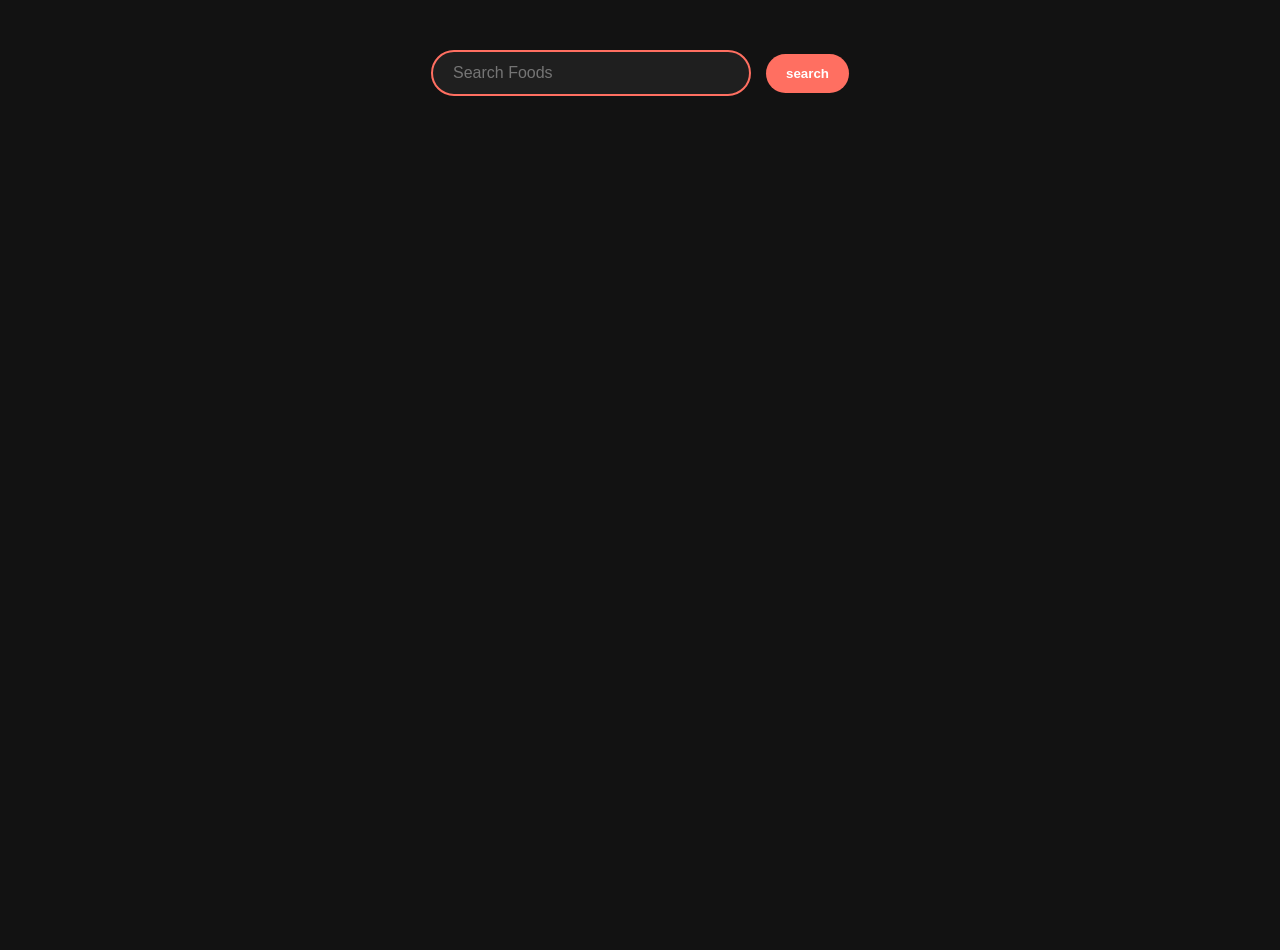
<file: index.html>
<!DOCTYPE html>
<html lang="en">
<head>
    <meta charset="UTF-8">
    <meta name="viewport" content="width=device-width, initial-scale=1.0">
    <title>Meal Finder</title>
    <link rel = "stylesheet" href="style.css">
</head>
<body>
    <div class = "searchBox">
    <input type ="text" placeholder="Search Foods" id = "searchInput">
    <button onclick = "searchingfoods()">search</button>
    </div>
    <div class = "foods" id = "foods"></div>
    <div class = "notfound" id = "notfound" ></div>
    <script src = "main.js"></script>
    
</body>

</html>
</file>
<file: style.css>
* {
    margin: 0;
    padding: 0;
    box-sizing: border-box;
}

body {
    width: 100%;
    min-height: 100vh;
    background: #121212; 
    font-family: 'Poppins', sans-serif;
    color: #ffffff;
}


.searchBox {
    width: 100%;
    display: flex;
    align-items: center;
    justify-content: center;
    margin-top: 50px;
    gap: 15px;
}

.searchBox input {
    padding: 12px 20px;
    width: 320px;
    border-radius: 30px;
    border: 2px solid #ff6f61;
    background: #1f1f1f;
    color: #fff;
    font-size: 16px;
    outline: none;
    transition: all 0.3s ease;
}

.searchBox input:focus {
    border-color: #ff3b2f;
}

.searchBox button {
    padding: 12px 20px;
    border-radius: 30px;
    border: none;
    background: #ff6f61;
    color: #fff;
    font-weight: 600;
    cursor: pointer;
    transition: all 0.3s ease;
}

.searchBox button:hover {
    background: #ff3b2f;
}


.notfound {
    text-align: center;
    margin-top: 30px;
    font-size: 20px;
    color: #ff6f61;
    font-weight: 500;
}


.foods {
    display: flex;
    flex-wrap: wrap;
    gap: 25px;
    margin-top: 40px;
    justify-content: center;
}


.food-card {
    width: 220px;
    background: #1e1e1e;
    padding: 20px;
    border-radius: 15px;
    margin-top: 20px;
    transition: transform 0.3s ease, box-shadow 0.3s ease;
    box-shadow: 0 5px 15px rgba(0,0,0,0.3);
}

.food-card:hover {
    transform: translateY(-5px);
    box-shadow: 0 10px 20px rgba(0,0,0,0.5);
}

.food-card img {
    width: 100%;
    height: 140px;
    border-radius: 12px;
    object-fit: cover;
}
</file>
